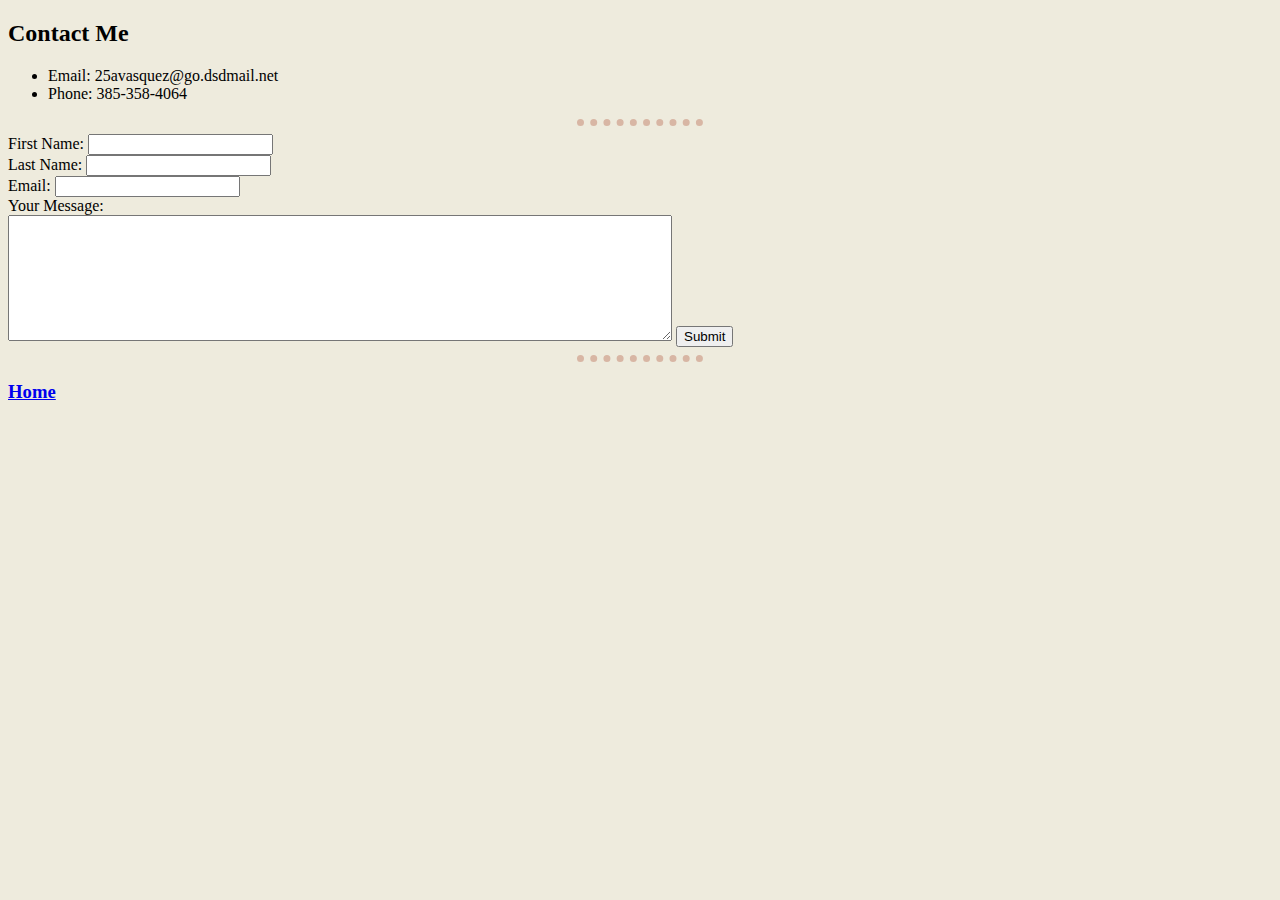
<file: Contact_Me.html>
<!DOCTYPE html>
<html lang="en" dir="ltr">
  <head>
    <meta charset="utf-8">
    <title>Austin Vasquez Website contact me</title>

<link rel="stylesheet" href="CSS/styles.css">

  </head>
  <body>


<h2>Contact Me</h2>


<ul>
  <li>Email: 25avasquez@go.dsdmail.net</li>
  <li>Phone: 385-358-4064</li>
</ul>


<hr>

<form action="mailto:25avasquez@go.dsdmail.net" method="post"  enctype="text/plain">
<label> First Name:</label>
<input type="text" name="firstName" value=""><br>
<label> Last Name:</label>
<input type="text" name="lastName" value=""><br>
<label> Email:</label>
<input type="email" name="email" value=""><br>
<label> Your Message:</label><br>
<textarea name="youMessage" rows="8" cols="80"></textarea>
<input type="submit" name=""><br>

</form>

<hr>

<h3><a href="index.html">Home</a></h3>

  </body>
</html>
</file>
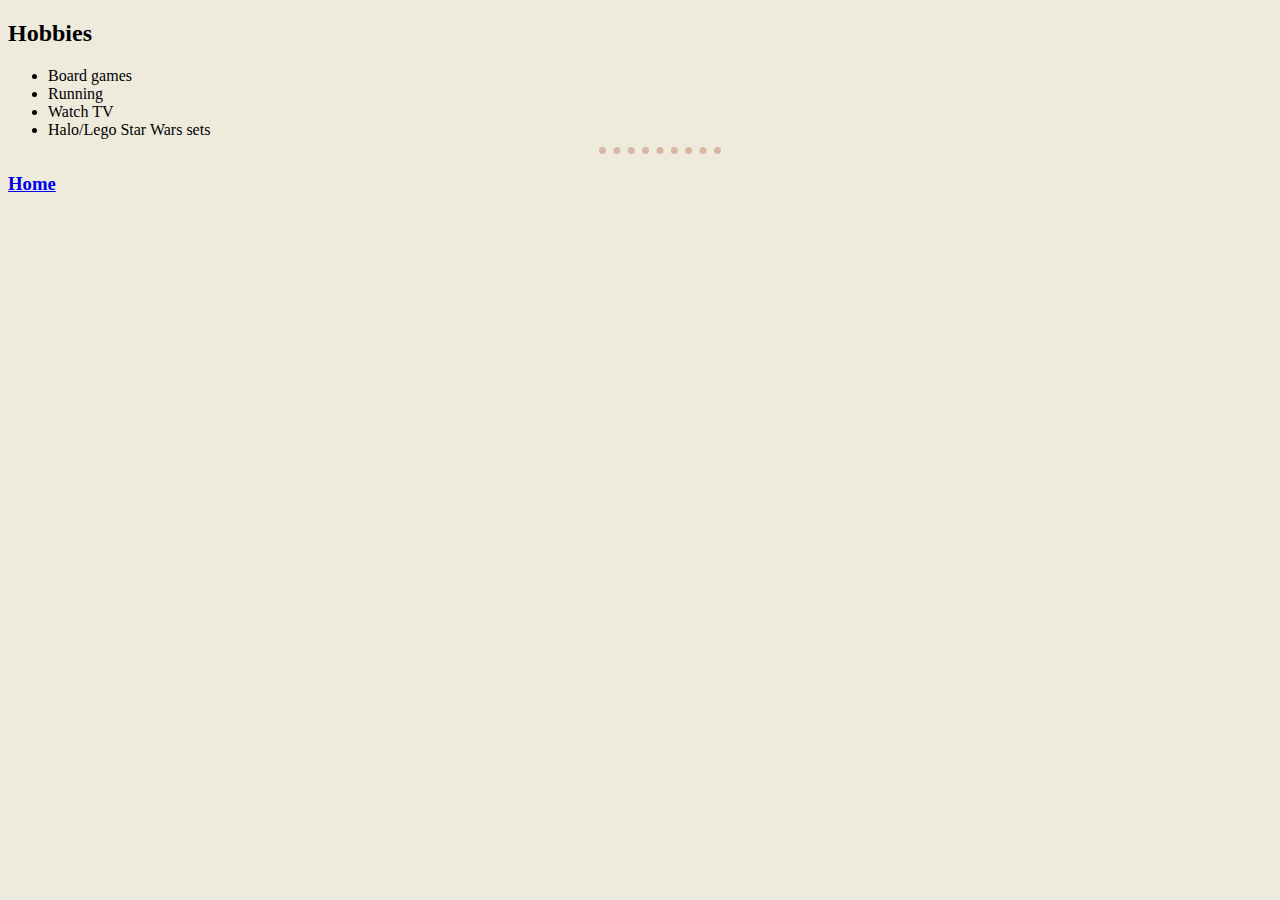
<file: hobbies.html>
<!DOCTYPE html>
<html lang="en" dir="ltr">
  <head>
    <meta charset="utf-8">
    <title>Austin Vasquez Website Hobbies</title>

<link rel="stylesheet" href="CSS/styles.css">

  </head>
  <body>

<h2>Hobbies</h2>


<ul>
  <li>Board games</li>
  <li>Running</li>
  <li>Watch TV</li>
<li>Halo/Lego Star Wars sets</li>
<hr>

</ul>


<h3>  <a href="index.html">Home</a>  </h3>

  </body>
</html>
</file>
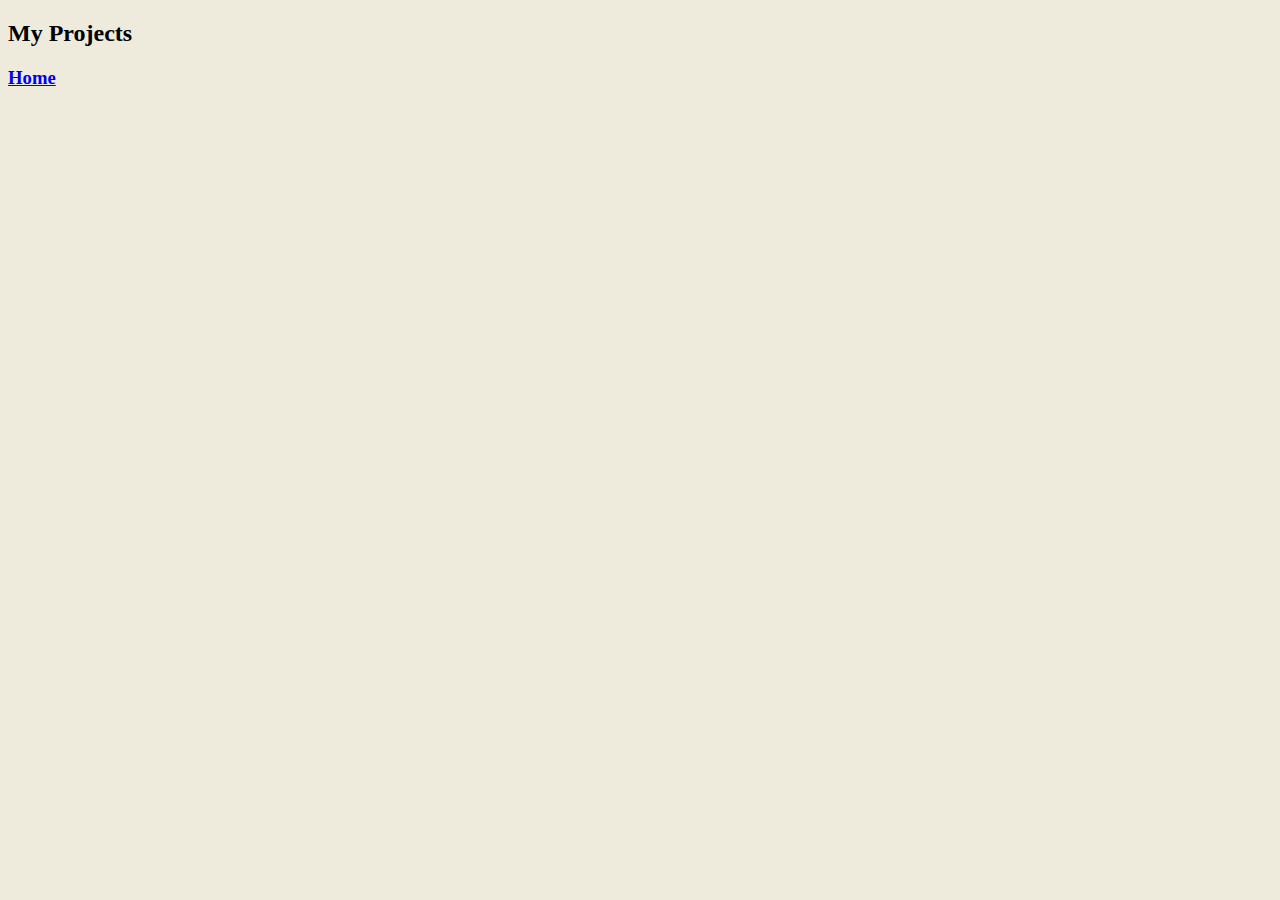
<file: My_Projects.html>
<!DOCTYPE html>
<html lang="en" dir="ltr">
  <head>
    <meta charset="utf-8">
    <title>Austin Vasquez My Projects</title>

<link rel="stylesheet" href="CSS/styles.css">

  </head>
  <body>
 <h2>My Projects</h2>







    <h3> <a href="index.html">Home</a>   </h3>
  </body>
</html>
</file>
<file: CSS/styles.css>
body  {
  background-color: #EEEBDD;
}
h1 {
  color: #000000;
}
h3 {
  color: #630000;
}
hr {
  border-style: none;
  border-top-style: dotted;
  height: 0;
  border-color: #D8B6A4;
  width: 10%;
  border-width: 7px;
}
</file>
